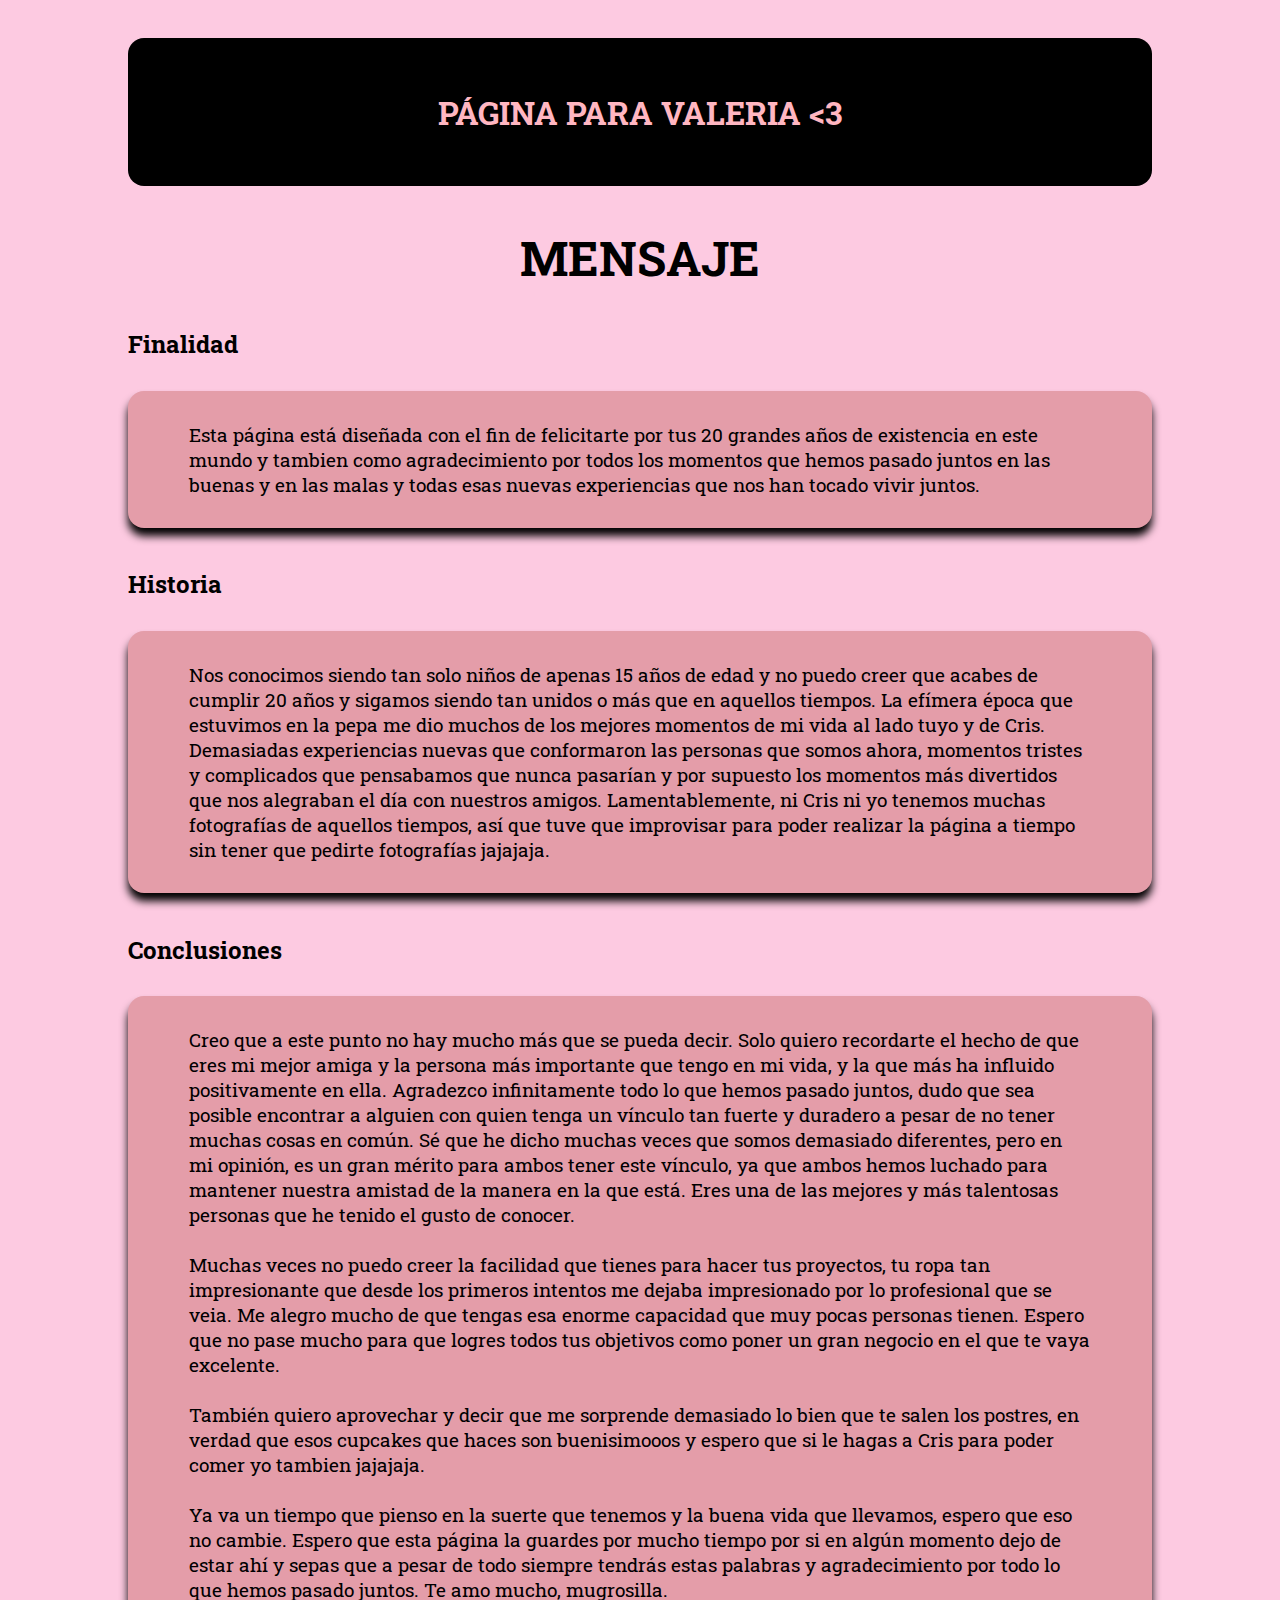
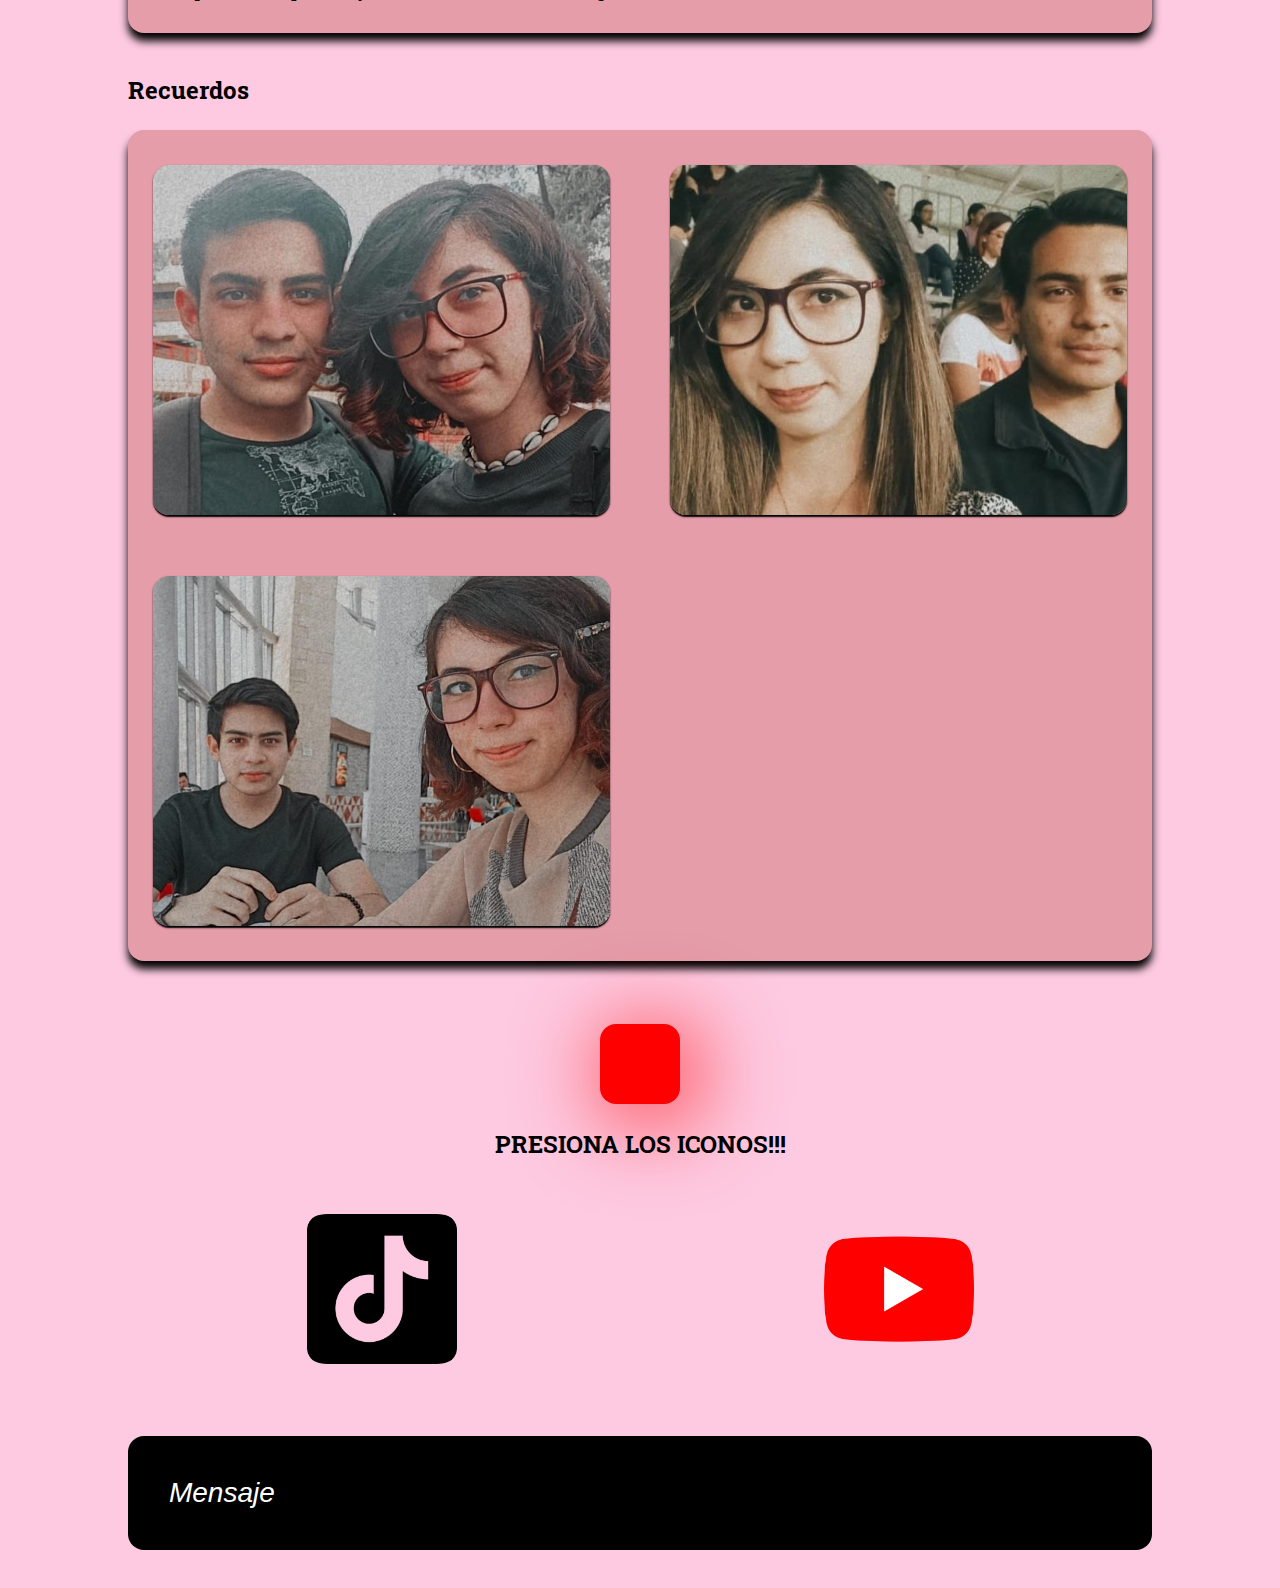
<file: message.html>
<!DOCTYPE html>
<html lang="en">
<head>
    <meta charset="UTF-8">
    <meta http-equiv="X-UA-Compatible" content="IE=edge">
    <meta name="viewport" content="width=device-width, initial-scale=1.0">
    <title>Mensaje</title>
    <link rel="preconnect" href="https://fonts.googleapis.com">
    <link rel="preconnect" href="https://fonts.gstatic.com" crossorigin>
    <link href="https://fonts.googleapis.com/css2?family=Roboto+Slab:wght@300&display=swap" rel="stylesheet">
    <link rel="preconnect" href="https://fonts.googleapis.com">
    <link rel="preconnect" href="https://fonts.gstatic.com" crossorigin>
    <link href="https://fonts.googleapis.com/css2?family=EB+Garamond&display=swap" rel="stylesheet">
    <link rel="stylesheet" href="style.css">
    <meta name="viewport" content="width=device-width, user-scalable=no, initial-scale=1.0, maximum-scale=1.0, minimum-scale=1.0">
</head>

<body>
    
    <header>

        <h1 id = "title">PÁGINA PARA VALERIA <3</h1>

    </header>


    <h2>MENSAJE</h2>

    <section class="container2">

        <h3>Finalidad</h3> 
        
        <div>

            <p>
                Esta página está diseñada con el fin de felicitarte por tus 20 grandes años de existencia en este mundo y tambien como agradecimiento por todos los 
                momentos que hemos pasado juntos en las buenas y en las malas y todas esas nuevas experiencias que nos han tocado vivir juntos.
            </p>
        
        </div>

        <h3>Historia</h3> 

           <div>
        
            <p>

                Nos conocimos siendo tan solo niños de apenas 15 años de edad y no puedo creer que acabes de cumplir 20 años y sigamos siendo tan unidos o más que en aquellos tiempos. 
                
                La efímera época que estuvimos en la pepa me dio muchos de los mejores momentos de mi vida al lado tuyo y de Cris. Demasiadas experiencias nuevas que conformaron las personas
                
                que somos ahora, momentos tristes y complicados que pensabamos que nunca pasarían y por supuesto los momentos más divertidos que nos alegraban el día con nuestros amigos.
                
                Lamentablemente, ni Cris ni yo tenemos muchas fotografías de aquellos tiempos, así que tuve que improvisar para poder realizar la página a tiempo sin tener que pedirte fotografías jajajaja.
               
            </p>

        </div>

        <h3>Conclusiones</h3>

        <div>
        
            <p>
               
                Creo que a este punto no hay mucho más que se pueda decir. Solo quiero recordarte el hecho de que eres mi mejor amiga y la persona más importante que tengo 
                
                en mi vida, y la que más ha influido positivamente en ella. Agradezco infinitamente todo lo que hemos pasado juntos, dudo que sea posible encontrar 
                
                a alguien con quien tenga un vínculo tan fuerte y duradero a pesar de no tener muchas cosas en común. Sé que he dicho muchas veces que somos demasiado diferentes,
                
                pero en mi opinión, es un gran mérito para ambos tener este vínculo, ya que ambos hemos luchado para mantener nuestra amistad de la manera en la que está. 
                
                Eres una de las mejores y más talentosas personas que he tenido el gusto de conocer. <br><br>

                Muchas veces no puedo creer la facilidad que tienes para hacer tus proyectos, tu ropa tan impresionante que desde los primeros intentos me dejaba impresionado por 
                
                lo profesional que se veia. Me alegro mucho de que tengas esa enorme capacidad que muy pocas personas tienen. Espero que no pase mucho para que logres
                
                todos tus objetivos como poner un gran negocio en el que te vaya excelente. <br><br>

                También quiero aprovechar y decir que me sorprende demasiado lo bien que te salen los postres, en verdad que esos cupcakes que haces son buenisimooos y espero que si 

                le hagas a Cris para poder comer yo tambien jajajaja. <br><br>

                Ya va un tiempo que pienso en la suerte que tenemos y la buena vida que llevamos, espero que eso no cambie. Espero que esta página la guardes por mucho tiempo por 
                
                si en algún momento dejo de estar ahí y sepas que a pesar de todo siempre tendrás estas palabras y agradecimiento por todo lo que hemos pasado juntos.
                
                Te amo mucho, mugrosilla.

            </p>

        </div>

        <h3>Recuerdos</h3> 
        
        <div class="photos">

                <img src="img/x.jpg" alt="">
                <img src="img/y.jpg" alt="">
                <img src="img/z.jpg" alt="">

        </div>

        <br><br><br>

         <div class="heart"></div>
        

        <h3 class="iconos">PRESIONA LOS ICONOS!!!</h3>


        <article class="links">
       
             <a href="https://vm.tiktok.com/ZM2jfvHJA/"  target="_blank"><img src="img/tik-tok.png" alt=""></a>
             <a href="https://www.youtube.com/watch?v=L_Siaz3wo2I"  target="_blank"><img src="img/youtube.png" alt=""></a>

         </article>    

    </section>

    <br><br>
    
    <footer class="end">

        <a href="#title" >Mensaje</a>

    </footer>


</body>
</html>
</file>
<file: style.css>
body {

    margin-top: 3%;
    margin-left: 10%;
    margin-right: 10%;
    margin-bottom: 3%;
    background-color: #fdcae1;
    font-family: 'Roboto Slab', serif;

}

header{

    background-color: black;
    color: lightpink;
    padding: 3%;
    border-radius: 1rem;

}

header:hover{

    box-shadow: 0 0.2rem 0.4rem red;

}

header h1{

    font-size: 2rem;
    text-align: center;

}

h2{

    font-size: 3rem;
    text-align: center;

}

h1:hover{

    transform: scale(1.1);
    color: red;

}

h3{

    font-size: 1.5rem;

}



.gallery{

    display: grid;
    grid-template-columns:repeat(auto-fit, minmax(375px, 1fr));
    width: 100%;
    margin:auto;
    grid-gap: 10px;
    padding: 20px 0;
    overflow: hidden;

}

.gallery > a{

    display: block;
    position: relative;
    overflow: hidden;
    box-shadow: 0 0.1rem 0.1rem black;
    border-radius: 1rem;


}


.gallery img{

    width: 100%;
    vertical-align: top;
    height: 300px;
    object-fit: cover;
    transition: transform 0.5s;


}

.gallery a:hover{

    box-shadow: 0 0.2rem 0.4rem black;
    transition: transform .2s;

}

.gallery a:hover img{

    filter: blur(0.5px);
    transform: rotate(3deg) scale(1.1)

}


.light-box{

    position: fixed;
    top: 0;
    left: 0;
    background: rgba(0,0,0,.5);
    width: 100%;
    height: 100vh;
    z-index: 1000;
    display: flex;
    justify-content: center;
    align-items: center;
    transform: scale(0);
    transition: transform .3s ease-in-out;

}

.light-box img{

    width: 35vw;
    max-height: 70vh;
    border-radius: 10%;

}

.light-box:target{

    transform: scale(1);

}


.gallery2{

    display: grid;
    grid-template-columns:repeat(auto-fit, minmax(375px, 1fr));
    width: 100%;
    margin:auto;
    grid-gap: 10px;
    padding: 20px 0;
    overflow: hidden;

}

.gallery2 > a{

    display: block;
    position: relative;
    overflow: hidden;
    box-shadow: 0 0.1rem 0.1rem black;
    border-radius: 1rem;

}


.gallery2 img{

    width: 100%;
    vertical-align: top;
    height: 500px;
    object-fit: cover;
    transition: transform 0.5s;


}

.gallery2 a:hover{

    box-shadow: 0 0.2rem 0.4rem black;
    transition: transform .2s;

}

.gallery2 a:hover img{

    filter: blur(0.5px);
    transform: rotate(3deg) scale(1.1)

}


.light-box2{

    position: fixed;
    top: 0;
    left: 0;
    background: rgba(0,0,0,.5);
    width: 100%;
    height: 100vh;
    z-index: 1000;
    display: flex;
    justify-content: center;
    align-items: center;
    transform: scale(0);
    transition: transform .3s ease-in-out;

}

.light-box2 img{

    width: 25vw;
    max-height: 70vh;
    border-radius: 10%;

}

.light-box2:target{

    transform: scale(1);

}


.gallery3{

    display: grid;
    grid-template-columns:repeat(auto-fit, minmax(375px, 1fr));
    /* Antes nimmax estaba en 350 y arriba el margen de body era 13 */
    width: 100%;
    margin:auto;
    grid-gap: 10px;
    padding: 20px 0;
    overflow: hidden;

}

.gallery3 > a{

    display: block;
    position: relative;
    overflow: hidden;
    box-shadow: 0 0.1rem 0.1rem black;
    border-radius: 1rem;

}


.gallery3 img{

    width: 100%;
    vertical-align: top;
    height: 700px;
    object-fit: cover;
    transition: transform 0.5s;


}

.gallery3 a:hover{

    box-shadow: 0 0.2rem 0.4rem black;
    transition: transform .2s;

}

.gallery3 a:hover img{

    filter: blur(0.5px);
    transform: rotate(3deg) scale(1.1)

}


.light-box3{

    position: fixed;
    top: 0;
    left: 0;
    background: rgba(0,0,0,.5);
    width: 100%;
    height: 100vh;
    z-index: 1000;
    display: flex;
    justify-content: center;
    align-items: center;
    transform: scale(0);
    transition: transform .3s ease-in-out;

}

.light-box3 img{

    width: 25vw;
    max-height: 80vh;
    border-radius: 10%;

}

.light-box3:target{

    transform: scale(1);

}


.close{

    display: block;
    position: absolute;
    top: 60px;
    right: 60px;
    background: pink;
    color: white;
    text-decoration:solid;
    width: 60px;
    height: 60px;
    text-align: center;
    line-height: 60px;
    border-radius: 50%;
    font-size:xx-large;

}

.next{

    display: block;
    background: pink;
    color: white;
    height: 50px;
    width: 50px;
    line-height: 50px;
    text-decoration: none;
    text-align: center;
    border-radius: 50%;

}

footer{

    font-family: 'Roboto Slab', serif;
    background-color: black;
    color: lightpink;
    padding: 4%;
    border-radius: 1rem;

}

footer nav{

    float: right;

}

footer a{

    font-size: 1.75rem;
    font-family:Verdana, Geneva, Tahoma, sans-serif;
    font-style:oblique;
    color: white;
    text-decoration: none;
    transition: color 0.8s ease;

}

footer a:hover{

    color: rgb(156, 71, 85);


}



@media screen and (max-width:400px){

    .gallery{

        grid-template-columns: repeat(auto-fit, minmax(200px, 1fr));

    }

    .gallery2{

        grid-template-columns: repeat(auto-fit, minmax(200px, 1fr));

    }

    .close{

        top: 30px;
        right: 30px;

    }
    
}


#container{

    font-family: 'EB Garamond', serif;

}

/*
section{

    background-color: rgb(156, 92, 199);
    border-radius: 2rem;
    box-shadow: 0 0.2rem 0.4rem black;

}
*/

section div{

    text-align: left;
    padding: auto;

}

section div{

    text-align: left;
    background-color: rgb(228, 157, 169);
    border-radius: 1rem;
    box-shadow: 0 0.5rem 0.5rem black;

}

section div p{

    font-size: larger;
    margin: 3%;
    margin-bottom: 4%;
    padding: 3%;

}

section div p:hover{

    font-size: larger;
    transition: transform .2s;
    filter: blur(0.5px);
    transform: scale(1.03);

}

.photos{

    display: grid;
    grid-template-columns:repeat(auto-fit, minmax(390px, 1fr));
    width: 100%;
    margin:auto;
    grid-gap: 10px;
    padding: 10px 0;
    overflow: hidden;

}

.photos > img{

    display: block;
    position: relative;
    overflow: hidden;
    box-shadow: 0 0.1rem 0.1rem black;
    border-radius: 1rem;

}


.photos img{

    align-items: center;
    width: 90%;
    vertical-align: top;
    height: 350px;
    object-fit: cover;
    transition: transform 0.5s;
    margin: 5%;


}

.photos img:hover{

    box-shadow: 0 0.2rem 0.4rem black;
    transition: transform .2s;
    filter: blur(0.5px);
    transform: scale(1.09)

}


.heart{

    height: 80px;
    width: 80px;
    background-color: red;
    margin:auto;
    box-shadow: 10px 10px 90px red;
    animation: animHeart .8s linear infinite;


}

@keyframes animHeart {

    0%{

        transform: rotate(-45deg) scale(1.07);

    }

    80%{

        transform: rotate(-45deg) scale(1);

    }

    100%{

        transform: rotate(-45deg) scale(.8);

    }
    
}


.heart::before{

    content: '';
    position: absolute;
    height: 80px;
    width: 80px;
    background-color: red;
    box-shadow: -10px 10px 90px red;
    top: -50%;
    border-radius: 50%;

}

.heart::after{

    content: '';
    position: absolute;
    box-shadow: 10px -10px 90px red;
    height: 80px;
    width: 80px;
    background-color: red;
    right: -50%;
    border-radius: 50%;

}

.iconos{

    text-align: center;

}


.links{

    display: grid;
    grid-template-columns:repeat(auto-fit, minmax(300px, 1fr));
    width: 100%;
    grid-gap: 10px;
    padding: 20px 0;
    overflow: hidden;

}

article a img{

    height: 150px;
    align-items: center;
    object-fit: cover;
    transition: transform 0.5s;
    border-radius: 1.3rem;
    display: grid;
    width: auto;
    margin:auto;
    grid-gap: 10px;
    padding: 10px 0;
    overflow: hidden;

}

article a img:hover{

    box-shadow: 0 0.2rem 0.4rem black;
    transition: transform .2s;
    filter: blur(0.5px);
    transform: rotate(3deg) scale(1.1);

}
</file>
